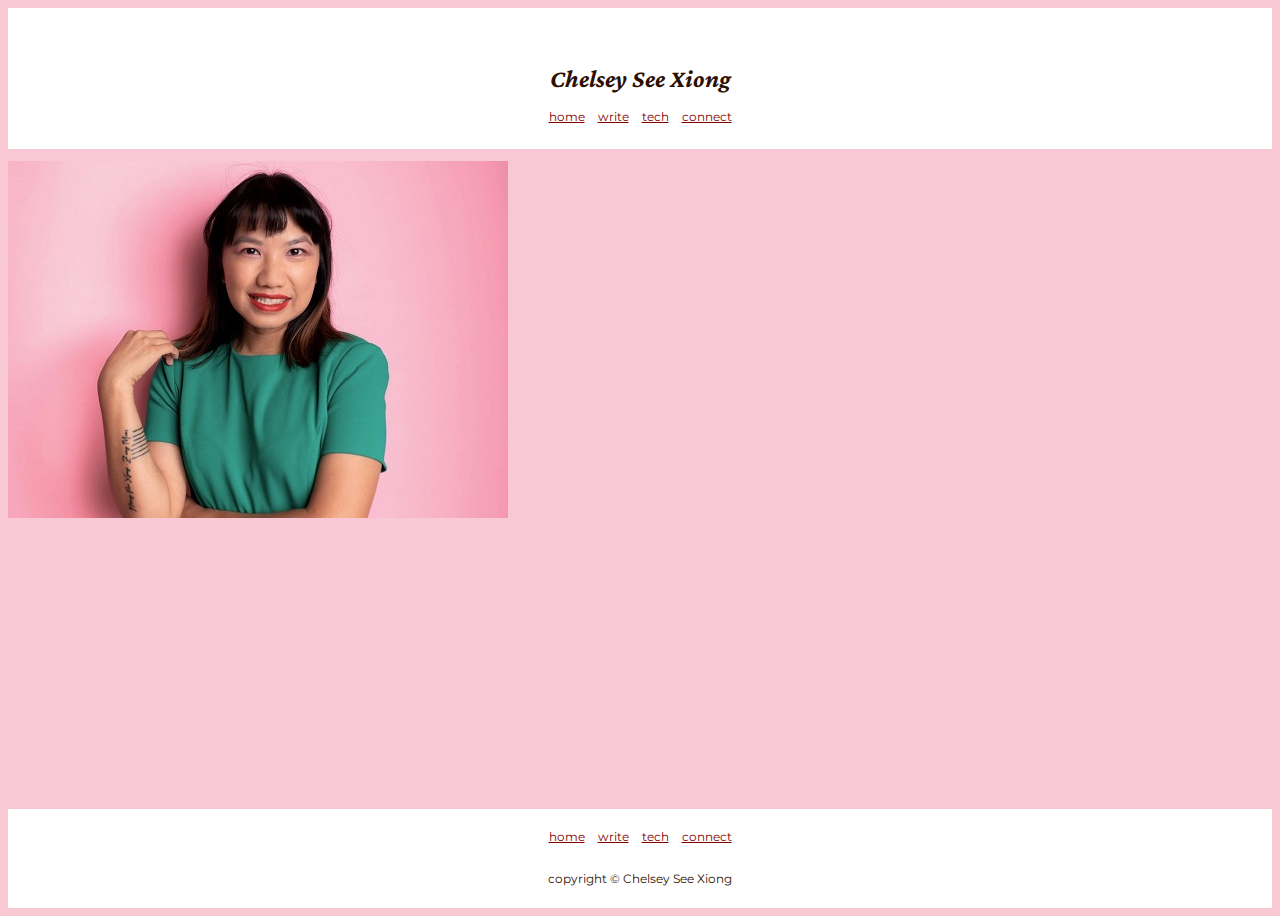
<file: index.html>
<!doctype html>
<html lang="en">
  
  <head>
    <!-- Required meta tags -->
    <meta charset="utf-8">
    <meta name="viewport" content="width=device-width, initial-scale=1, shrink-to-fit=no">

    <!-- Bootstrap CSS -->
    <link rel="stylesheet" href="https://cdn.jsdelivr.net/npm/bootstrap@4.5.3/dist/css/bootstrap.min.css" integrity="sha384-TX8t27EcRE3e/ihU7zmQxVncDAy5uIKz4rEkgIXeMed4M0jlfIDPvg6uqKI2xXr2" crossorigin="anonymous">
    <link rel="stylesheet" href="./css/styles.css">
    <title>Chelsey See Xiong</title>
  </head>

  <body>
    <div class="pagewrap">
      <div class="jumbotron jumbotron-fluid" style="text-align: center;">
        <h1 style="text-align: center; padding-top: 30px;">Chelsey See Xiong</h1>
        <nav>
          <ul>
            <li><a href="https://www.chelseysee.com">home</a></li>
            <li><a href="./write.html">write</a></li>
            <li><a href="./tech.html">tech</a></li>
            <li><a href="./connect.html">connect</a></li>
          </ul>
        </nav>
      </div>

      <main>
          <div class="container">
          <p style="text-align: center;">
            <img src="img/chelsey_see_xiong_pinkbg.jpg" alt="Chelsey See Xiong" style="width: 100%; height: auto; padding-bottom: 20px;"></p>
          </div>

      </main>

      <footer>
        <div id="footer">
          <nav>
            <ul>
              <li><a href="./index.html">home</a></li>
              <li><a href="./write.html">write</a></li>
              <li><a href="./tech.html">tech</a></li>
              <li><a href="./connect.html">connect</a></li>
            </ul>
          </nav>
          <p>copyright &copy; Chelsey See Xiong</p>
        </div>
      </footer>
      
    </div>
  </body>
  
</html>
</file>
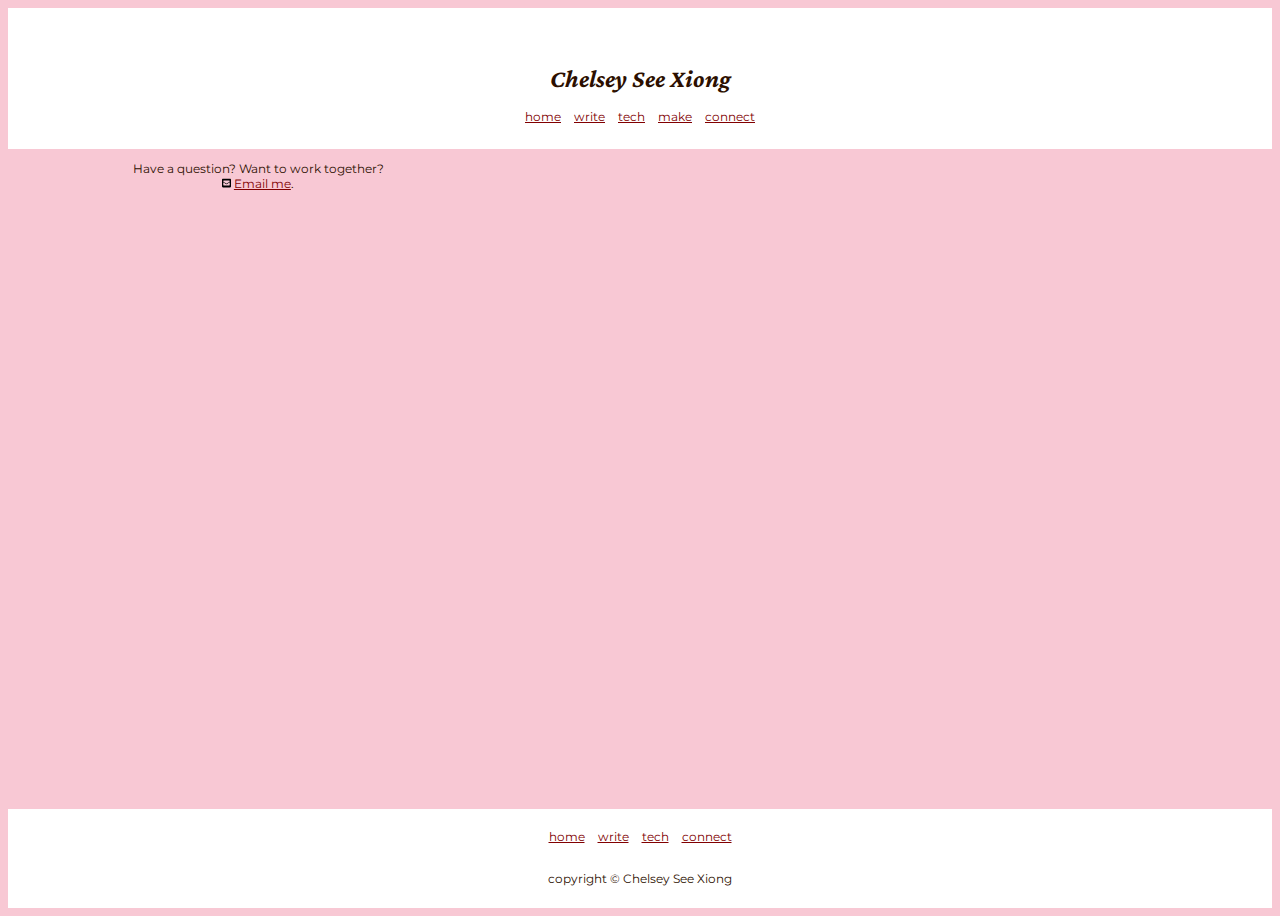
<file: connect.html>
<!doctype html>
<html lang="en">
  
  <head>
    <!-- Required meta tags -->
    <meta charset="utf-8">
    <meta name="viewport" content="width=device-width, initial-scale=1, shrink-to-fit=no">

    <!-- Bootstrap CSS -->
    <link rel="stylesheet" href="https://cdn.jsdelivr.net/npm/bootstrap@4.5.3/dist/css/bootstrap.min.css" integrity="sha384-TX8t27EcRE3e/ihU7zmQxVncDAy5uIKz4rEkgIXeMed4M0jlfIDPvg6uqKI2xXr2" crossorigin="anonymous">
    <link rel="stylesheet" href="./css/styles.css">
    <title>Chelsey See Xiong</title>
  </head>

  <body>
    <div class="pagewrap">
      <div class="jumbotron jumbotron-fluid" style="text-align: center;">
      <h1 style="text-align: center; padding-top: 30px;">Chelsey See Xiong</h1>
        <nav>
          <ul>
            <li><a href="https://www.chelseysee.com">home</a></li>
            <li><a href="./write.html">write</a></li>
            <li><a href="./tech.html">tech</a></li>
            <li><a href="./make.html">make</a></li>
            <li><a href="./connect.html">connect</a></li>
          </ul>
        </nav>
      </div>

      <main>
        <div class="container">
        <p style="text-align: center;">Have a question? Want to work together?<br>
          <img src="./svg/envelope-square-solid.svg" alt="email" style="height: 10px; width: auto;"> <a href="mailto:xiong.chelsey@gmail.com">Email me</a>.</br></p>
          </div>
      </main>

      <footer>
        <div id="footer">
          <nav>
            <ul>
              <li><a href="https://www.chelseysee.com">home</a></li>
              <li><a href="./write.html">write</a></li>
              <li><a href="./tech.html">tech</a></li>
              <li><a href="./connect.html">connect</a></li>
            </ul>
          </nav>
          <p>copyright &copy; Chelsey See Xiong</p>
        </div>
      </footer>
      
    </div>
  </body>
  
</html>
</file>
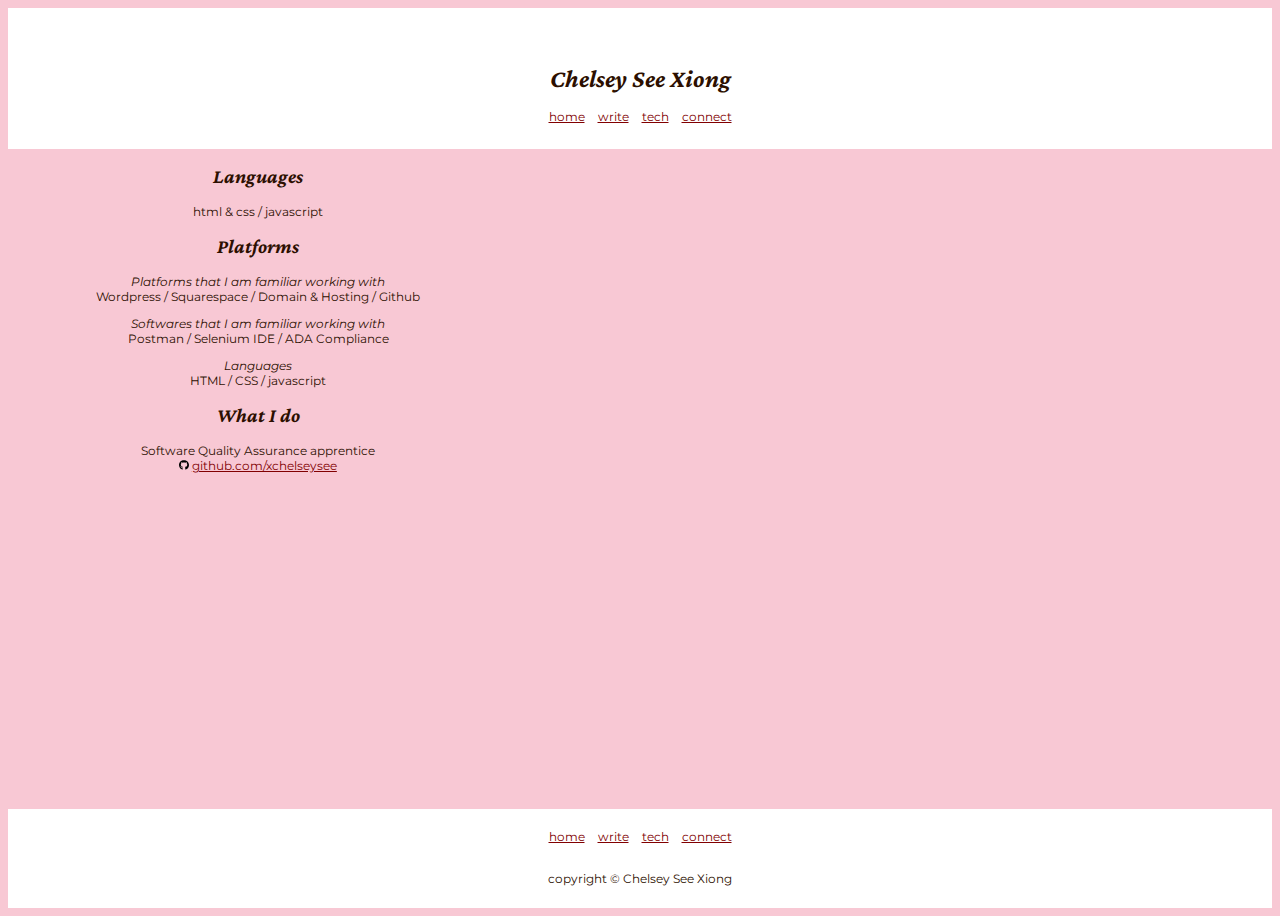
<file: tech.html>
<!doctype html>
<html lang="en">
  
  <head>
    <!-- Required meta tags -->
    <meta charset="utf-8">
    <meta name="viewport" content="width=device-width, initial-scale=1, shrink-to-fit=no">

    <!-- Bootstrap CSS -->
    <link rel="stylesheet" href="https://cdn.jsdelivr.net/npm/bootstrap@4.5.3/dist/css/bootstrap.min.css" integrity="sha384-TX8t27EcRE3e/ihU7zmQxVncDAy5uIKz4rEkgIXeMed4M0jlfIDPvg6uqKI2xXr2" crossorigin="anonymous">
    <link rel="stylesheet" href="./css/styles.css">
    <title>Chelsey See Xiong</title>
  </head>

  <body>
    <div class="pagewrap">
      <div class="jumbotron jumbotron-fluid" style="text-align: center;">
        <h1 style="text-align: center; padding-top: 30px;">Chelsey See Xiong</h1>
        <nav>
          <ul>
            <li><a href="./index.html">home</a></li>
            <li><a href="./write.html">write</a></li>
            <li><a href="./tech.html">tech</a></li>
            <li><a href="./connect.html">connect</a></li>
          </ul>
        </nav>
      </div>

      <main>
        <div class="container">
        <h2 style="text-align: center;">Languages</h2>
        <p style="text-align: center;">
          html & css / javascript</p>
        <h2 style="text-align: center;">Platforms</h2>
        <p style="text-align: center;">
          <i>Platforms that I am familiar working with</i><br>
          Wordpress / Squarespace / Domain & Hosting / Github</p>
        <p style="text-align: center;">
          <i>Softwares that I am familiar working with</i><br>
          Postman / Selenium IDE / ADA Compliance</p>
        <p style="text-align: center;"><i>Languages</i><br>
          HTML / CSS / javascript</p>

        <h2 style="text-align: center">What I do</h2>
        <p style="text-align: center;">Software Quality Assurance apprentice<br>
          <img src="./svg/github-brands.svg" style="height: 10px; width: auto;"> <a href="https://github.com/xchelseysee">github.com/xchelseysee</a></p></p>
        </div>
      </main>

      <footer>
        <div id="footer">
          <nav>
            <ul>
              <li><a href="https://www.chelseysee.com">home</a></li>
              <li><a href="./write.html">write</a></li>
              <li><a href="./tech.html">tech</a></li>
              <li><a href="./connect.html">connect</a></li>
            </ul>
          </nav>
          <p>copyright &copy; Chelsey See Xiong</p>
        </div>
      </footer>
      
    </div>
  </body>
  
</html>
</file>
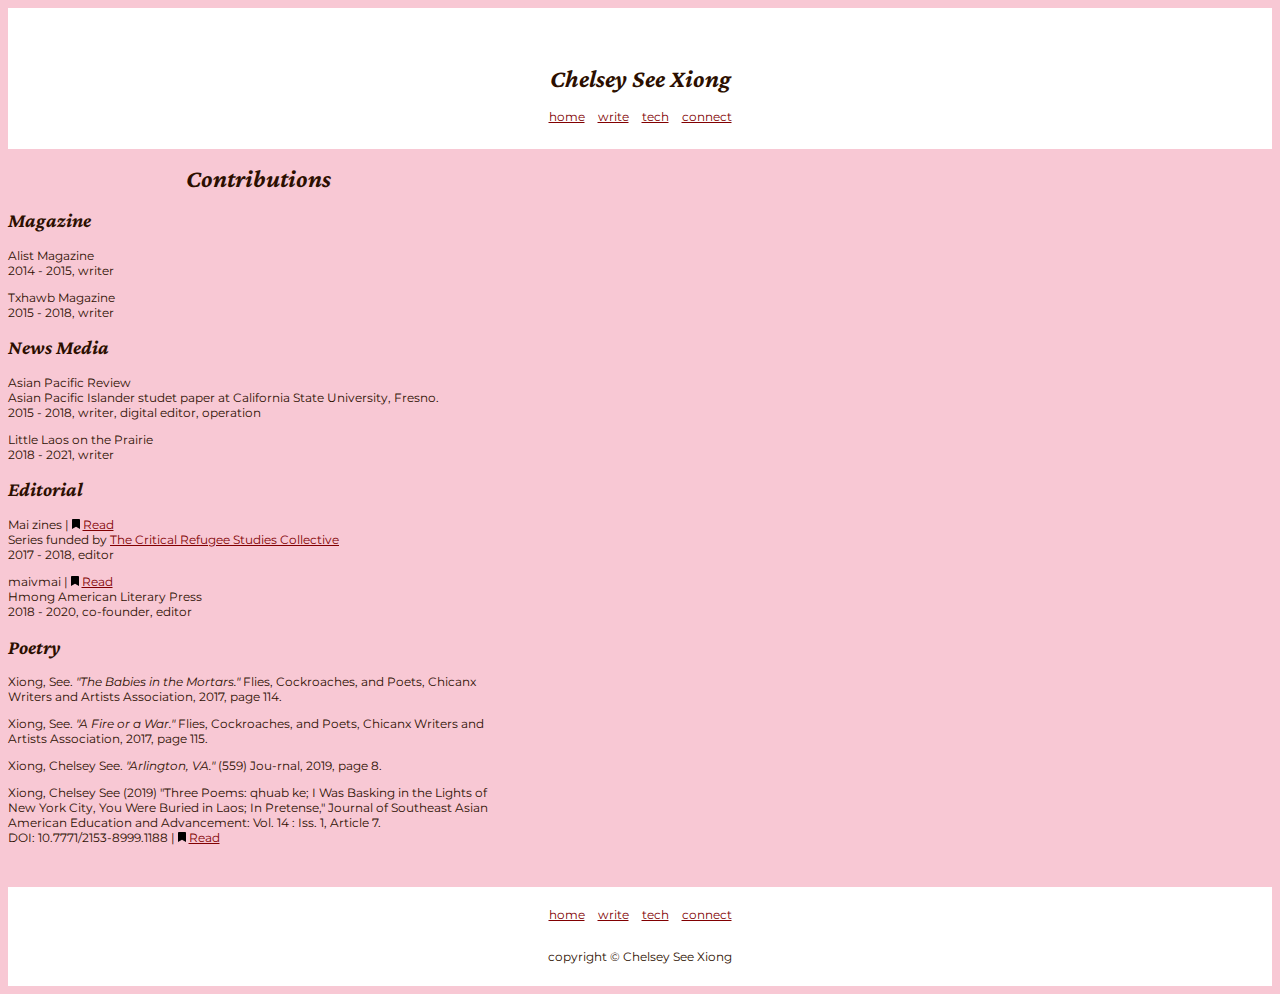
<file: write.html>
<!doctype html>
<html lang="en">
  
  <head>
    <!-- Required meta tags -->
    <meta charset="utf-8">
    <meta name="viewport" content="width=device-width, initial-scale=1, shrink-to-fit=no">

    <!-- Bootstrap CSS -->
    <link rel="stylesheet" href="https://cdn.jsdelivr.net/npm/bootstrap@4.5.3/dist/css/bootstrap.min.css" integrity="sha384-TX8t27EcRE3e/ihU7zmQxVncDAy5uIKz4rEkgIXeMed4M0jlfIDPvg6uqKI2xXr2" crossorigin="anonymous">
    <link rel="stylesheet" href="./css/styles.css">
    <title>Chelsey See Xiong</title>
  </head>

  <body>
    <div class="pagewrap">
      <div class="jumbotron jumbotron-fluid" style="text-align: center;">
      <h1 style="text-align: center; padding-top: 30px;">Chelsey See Xiong</h1>
        <nav>
          <ul>
            <li><a href="./index.html">home</a></li>
            <li><a href="./write.html">write</a></li>
            <li><a href="./tech.html">tech</a></li>
            <li><a href="./connect.html">connect</a></li>
          </ul>
        </nav>
      </div>

      <main>
          <div class="container">
          <h1 style="text-align: center;">Contributions</h1>
                    
          <h2>Magazine</h2>
          <p>Alist Magazine<br>
            2014 - 2015, writer</p>
          <p>Txhawb Magazine<br>
            2015 - 2018, writer</p>

          <h2>News Media</h2>
          <p>Asian Pacific Review<br>
            Asian Pacific Islander studet paper at California State University, Fresno.<br>
            2015 - 2018, writer, digital editor, operation</br></p>
          <p>Little Laos on the Prairie<br>
            2018 - 2021, writer</br></p>
          
          <h2>Editorial</h2>
          <p>Mai zines | <img src="svg/bookmark-solid.svg" alt="read" style="height: 10px; width: auto;"> <a href="https://issuu.com/maivzine">Read</a><br>
            Series funded by <a href="https://criticalrefugeestudies.com/">The Critical Refugee Studies Collective</a><br>
            2017 - 2018, editor</br></p>
          <p>maivmai | <img src="svg/bookmark-solid.svg" alt="read" style="height: 10px; width: auto;"> <a href="https://medium.com/maivmai">Read</a><br>
            Hmong American Literary Press<br>
            2018 - 2020, co-founder, editor</br></p>

          <h2 style="text-align: left;">Poetry</h2>
          <p>Xiong, See. <i>"The Babies in the Mortars."</i> Flies, Cockroaches, and Poets, Chicanx Writers and Artists Association, 2017, page 114.</p>

          <p>Xiong, See. <i>"A Fire or a War."</i> Flies, Cockroaches, and Poets, Chicanx Writers and Artists Association, 2017, page 115.</p>

          <p>Xiong, Chelsey See. <i>"Arlington, VA."</i> (559) Jou-rnal, 2019, page 8.</p>

          <p>Xiong, Chelsey See (2019) "Three Poems: qhuab ke; I Was Basking in the Lights of New York City, You Were Buried in Laos; In Pretense," Journal of Southeast Asian American Education and Advancement: Vol. 14 : Iss. 1, Article 7.<br>
            DOI: 10.7771/2153-8999.1188 | <img src="./svg/bookmark-solid.svg" alt="read" style="height: 10px; width: auto;"> <a href="https://docs.lib.purdue.edu/jsaaea/vol14/iss1/7">Read</a></p>
            
          </div>
      </main>

      <footer>
        <div id="footer">
          <nav>
            <ul>
              <li><a href="https://www.chelseysee.com">home</a></li>
              <li><a href="./write.html">write</a></li>
              <li><a href="./tech.html">tech</a></li>
              <li><a href="./connect.html">connect</a></li>
            </ul>
          </nav>
          <p>copyright &copy; Chelsey See Xiong</p>
        </div>
      </footer>
      
    </div>
  </body>
  
</html>
</file>
<file: css/styles.css>
@import url('https://fonts.googleapis.com/css2?family=Crimson+Pro:ital,wght@0,300;1,400&display=swap');

@import url('https://fonts.googleapis.com/css2?family=Montserrat&display=swap');

body {
    background-color: rgb(248,200,212);
    color: #2C0F00;
    font-size: 12px;
    font-family: 'Montserrat', sans-serif;
}

.jumbotron {
    background-color: #ffffff;
    padding-bottom: 10px;
    padding-top: 10px;
}

.container {
    background-color:rgb(248,200,212);
    width: 500px;
    padding-bottom: 30px;
}

img {
    text-align: center;
}

h1 {
    font-family: 'Crimson Pro', serif;   
    font-size: 25px;
    font-style: italic;
}

h2 {
    font-family: 'Crimson Pro', serif;
    font-size: 20px;
    font-style: italic;
}

.main-text {
    text-align: left;
    padding-left: 30px;
    padding-right: 40px
}

/* navigation */

nav {
    text-align: center;
    padding-bottom: 15px;
}

ul{
    list-style-type: none;
    margin: 0;
    padding: 0;
}

li {
    display: inline;
    padding: 5px 5px 5px 5px;
}

a {
    color: #810001;
}

a:hover {
    color: #810001;
    /* text-decoration: overline underline; */
    background-color: whitesmoke;
}

/* page wrap */
.pagewrap {
    min-height: 100vh;
    flex-direction: column;
    display: flex;
}

main {
    flex-grow: 1;
}

#footer {
    text-align: center;
    padding-bottom: 10px;
    padding-top: 20px;
    background-color: #ffffff;
}

/* media query for img and container */
@media only screen and (max-width: 500px) {
    img {
        width: 75%; height: auto;
    }
    .container {
        width: 400px;
    }
  }

@media only screen and (max-width: 400px) {
    img {
        width: 65%; height: auto;
        }
    .container {
        width: 350px;
        }
    }

@media only screen and (max-width: 300px) {
    img {
        width: 50%; height: auto;
        }
    .container {
        width: 300px;
        }
    }

    @media only screen and (max-width: 250px) {
        img {
            width: 40%; height: auto;
            }
        .container {
            width: 250px;
            }
        }
</file>
